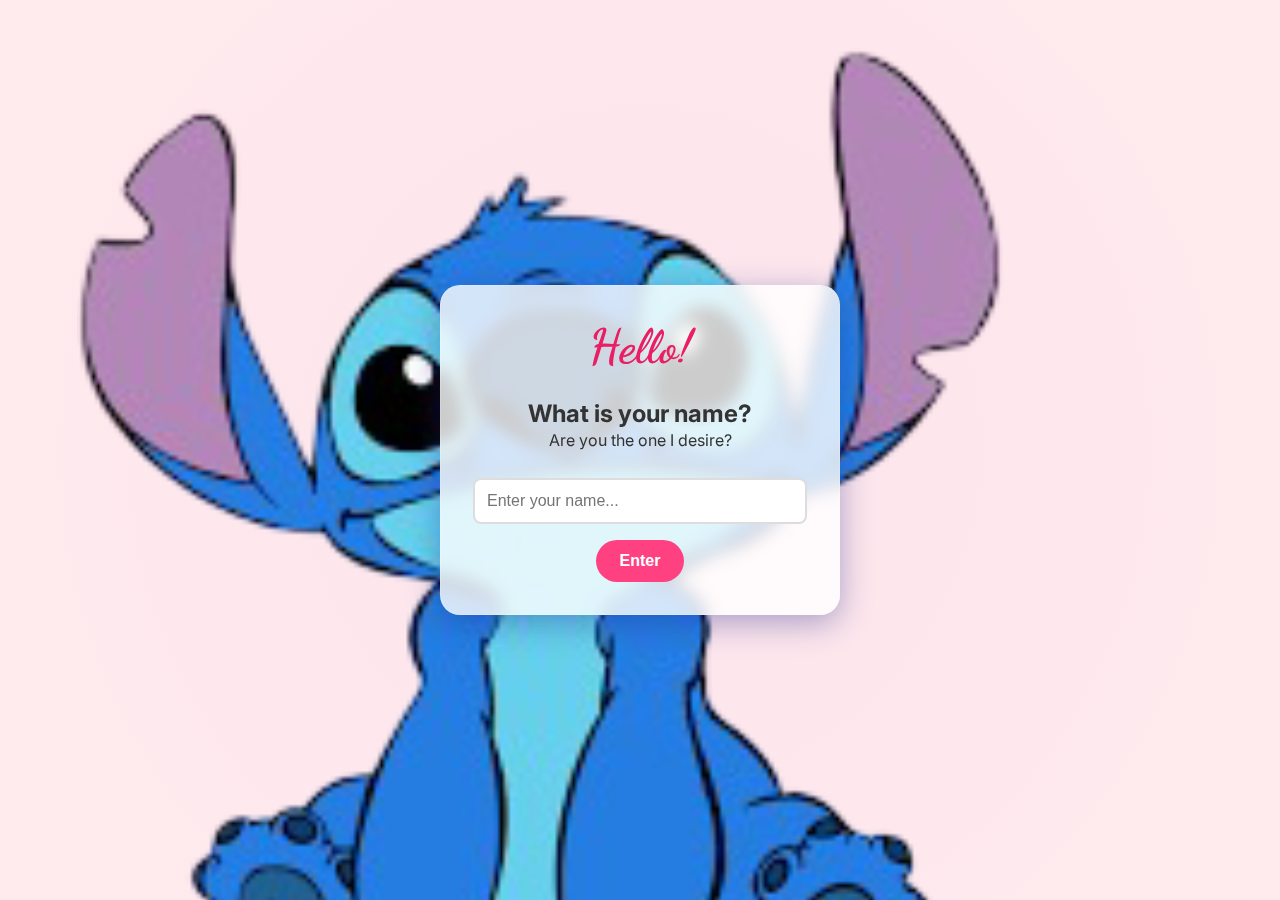
<file: index.html>
<!DOCTYPE html>
<html lang="en">

<head>
    <meta charset="UTF-8">
    <meta name="viewport" content="width=device-width, initial-scale=1.0">
    <title>Login</title>
    <!-- Prevent Caching -->
    <meta http-equiv="Cache-Control" content="no-cache, no-store, must-revalidate">
    <meta http-equiv="Pragma" content="no-cache">
    <meta http-equiv="Expires" content="0">
    <link rel="stylesheet" href="style.css">
</head>

<body>
    <div class="container">
        <h1>Hello!</h1>
        <h2>What is your name?</h2>
        <p>Are you the one I desire?</p>
        <input type="text" id="name-input" placeholder="Enter your name...">
        <p id="error-msg" class="error-message"></p>
        <button id="login-btn" class="btn">Enter</button>
    </div>
    <script src="script.js"></script>
</body>

</html>
</file>
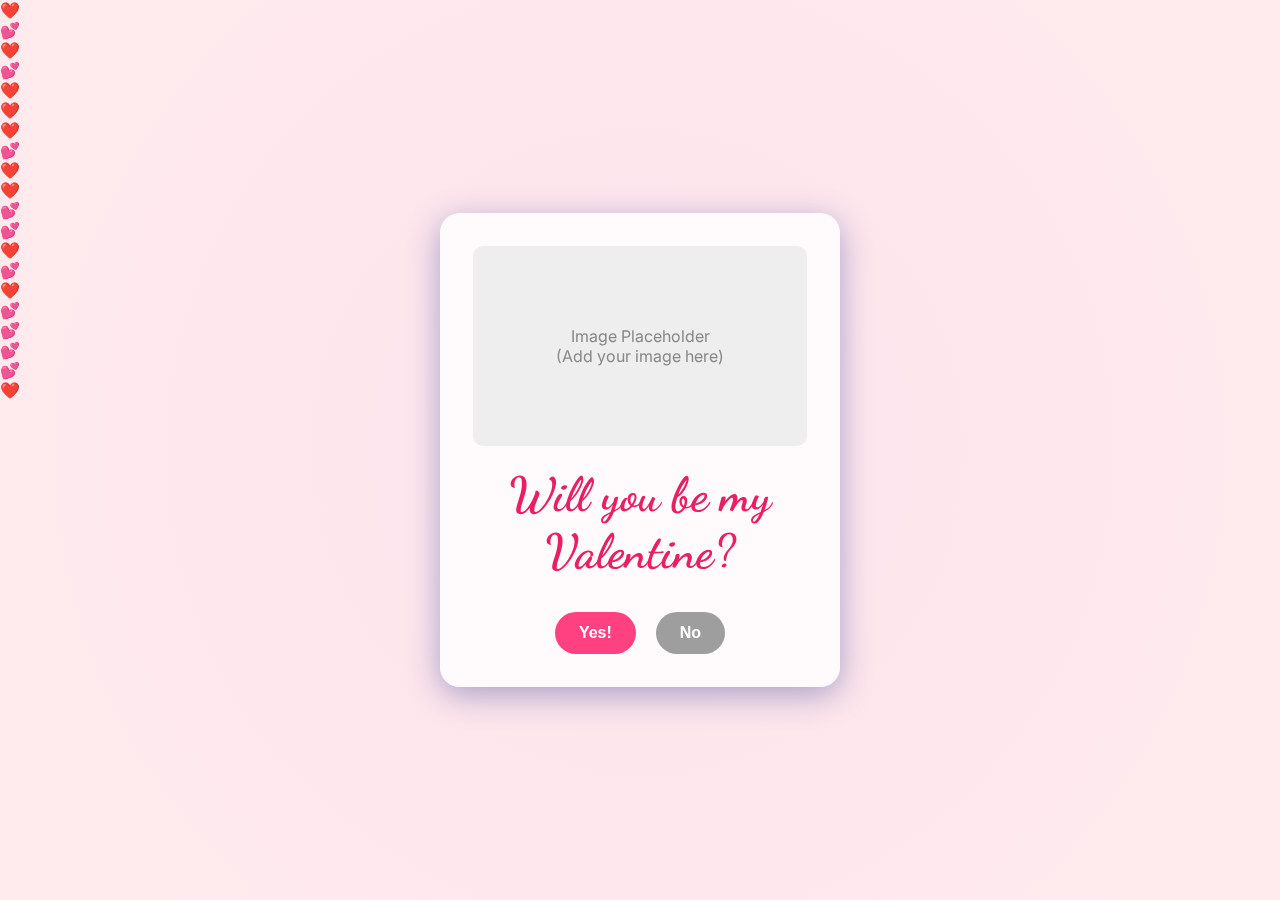
<file: proposal.html>
<!DOCTYPE html>
<html lang="en">

<head>
    <meta charset="UTF-8">
    <meta name="viewport" content="width=device-width, initial-scale=1.0">
    <title>Question?</title>
    <link rel="stylesheet" href="style.css">
</head>

<body>
    <div class="container">
        <!-- Placeholder for Image -->
        <div
            style="width: 100%; height: 200px; background-color: #eee; margin-bottom: 20px; display: flex; align-items: center; justify-content: center; border-radius: 10px; color: #888;">
            Image Placeholder<br>(Add your image here)
        </div>

        <h1>Will you be my Valentine?</h1>

        <div class="proposal-buttons">
            <button id="yes-btn" class="btn">Yes!</button>
            <button id="no-btn" class="btn">No</button>
        </div>
    </div>
    <script src="script.js"></script>
</body>

</html>
</file>
<file: style.css>
/* Google Fonts */
@import url('https://fonts.googleapis.com/css2?family=Dancing+Script:wght@700&family=Inter:wght@400;600&display=swap');

:root {
    --primary-color: #ff4081; /* Pink */
    --secondary-color: #e91e63; /* Darker Pink */
    --bg-color: #ffebee; /* Light Pink Background */
    --card-bg: rgba(255, 255, 255, 0.8);
    --text-color: #333;
    --font-heading: 'Dancing Script', cursive;
    --font-body: 'Inter', sans-serif;
}

* {
    box-sizing: border-box;
    margin: 0;
    padding: 0;
}

body {
    font-family: var(--font-body);
    background-color: var(--bg-color);
    background-image: radial-gradient(circle, #fce4ec 0%, #ffebee 100%);
    color: var(--text-color);
    display: flex;
    justify-content: center;
    align-items: center;
    min-height: 100vh;
    overflow: hidden; /* Prevent scrollbars from floating elements */
}

/* Container for specific pages */
.container {
    background: var(--card-bg);
    padding: 2rem;
    border-radius: 20px;
    box-shadow: 0 8px 32px 0 rgba(31, 38, 135, 0.37);
    backdrop-filter: blur(8px);
    -webkit-backdrop-filter: blur(8px);
    border: 1px solid rgba(255, 255, 255, 0.18);
    text-align: center;
    width: 90%;
    max-width: 400px;
    position: relative;
    z-index: 10;
    animation: fadeIn 1s ease-out;
}

@keyframes fadeIn {
    from { opacity: 0; transform: translateY(20px); }
    to { opacity: 1; transform: translateY(0); }
}

h1 {
    font-family: var(--font-heading);
    font-size: 3rem;
    color: var(--secondary-color);
    margin-bottom: 1.5rem;
}

p {
    margin-bottom: 1.5rem;
    line-height: 1.6;
}

input[type="text"] {
    width: 100%;
    padding: 12px;
    margin-bottom: 1rem;
    border: 2px solid #ddd;
    border-radius: 8px;
    font-size: 1rem;
    transition: border-color 0.3s;
}

input[type="text"]:focus {
    border-color: var(--primary-color);
    outline: none;
}

.btn {
    background-color: var(--primary-color);
    color: white;
    padding: 12px 24px;
    border: none;
    border-radius: 50px;
    font-size: 1rem;
    cursor: pointer;
    transition: transform 0.2s, background-color 0.3s;
    font-weight: 600;
}

.btn:hover {
    background-color: var(--secondary-color);
    transform: scale(1.05);
}

.error-message {
    color: red;
    font-size: 0.9rem;
    margin-top: -0.5rem;
    margin-bottom: 1rem;
    display: none;
}

/* Proposal Page Specifics */
.proposal-buttons {
    display: flex;
    justify-content: center;
    gap: 20px;
    margin-top: 2rem;
}

#no-btn {
    background-color: #9e9e9e;
    cursor: not-allowed;
    position: relative; /* For moving it later if we wanted, but simplistic for now */
}

/* Celebration Page Specifics */
.countdown {
    font-size: 1.5rem;
    font-weight: bold;
    color: var(--secondary-color);
    margin: 2rem 0;
    padding: 1rem;
    background: rgba(255,255,255,0.5);
    border-radius: 10px;
}

.letter-content {
    display: none; /* Hidden by default */
    background: white;
    padding: 2rem;
    border-radius: 10px;
    box-shadow: 0 4px 6px rgba(0,0,0,0.1);
    margin-top: 2rem;
    text-align: left;
    white-space: pre-wrap;
    font-family: 'Dancing Script', cursive; /* Handwritten feel */
    font-size: 1.3rem;
}

.hidden {
    display: none;
}

/* Floating Hearts Background */
.bg-hearts {
    position: absolute;
    top: 0;
    left: 0;
    width: 100%;
    height: 100%;
    overflow: hidden;
    z-index: 1;
    pointer-events: none;
}

.heart {
    position: absolute;
    bottom: -100px;
    width: 40px;
    height: 40px;
    background: rgba(255, 192, 203, 0.5);
    transform: rotate(45deg);
    animation: floatUp 15s linear infinite;
}

.heart::before,
.heart::after {
    content: "";
    width: 40px;
    height: 40px;
    background: inherit;
    border-radius: 50%;
    position: absolute;
}

.heart::before { top: -20px; left: 0; }
.heart::after { top: 0; left: -20px; }

@keyframes floatUp {
    0% { transform: translateY(0) rotate(45deg) scale(0.5); opacity: 0; }
    50% { opacity: 0.8; }
    100% { transform: translateY(-120vh) rotate(45deg) scale(1); opacity: 0; }
}
</file>
